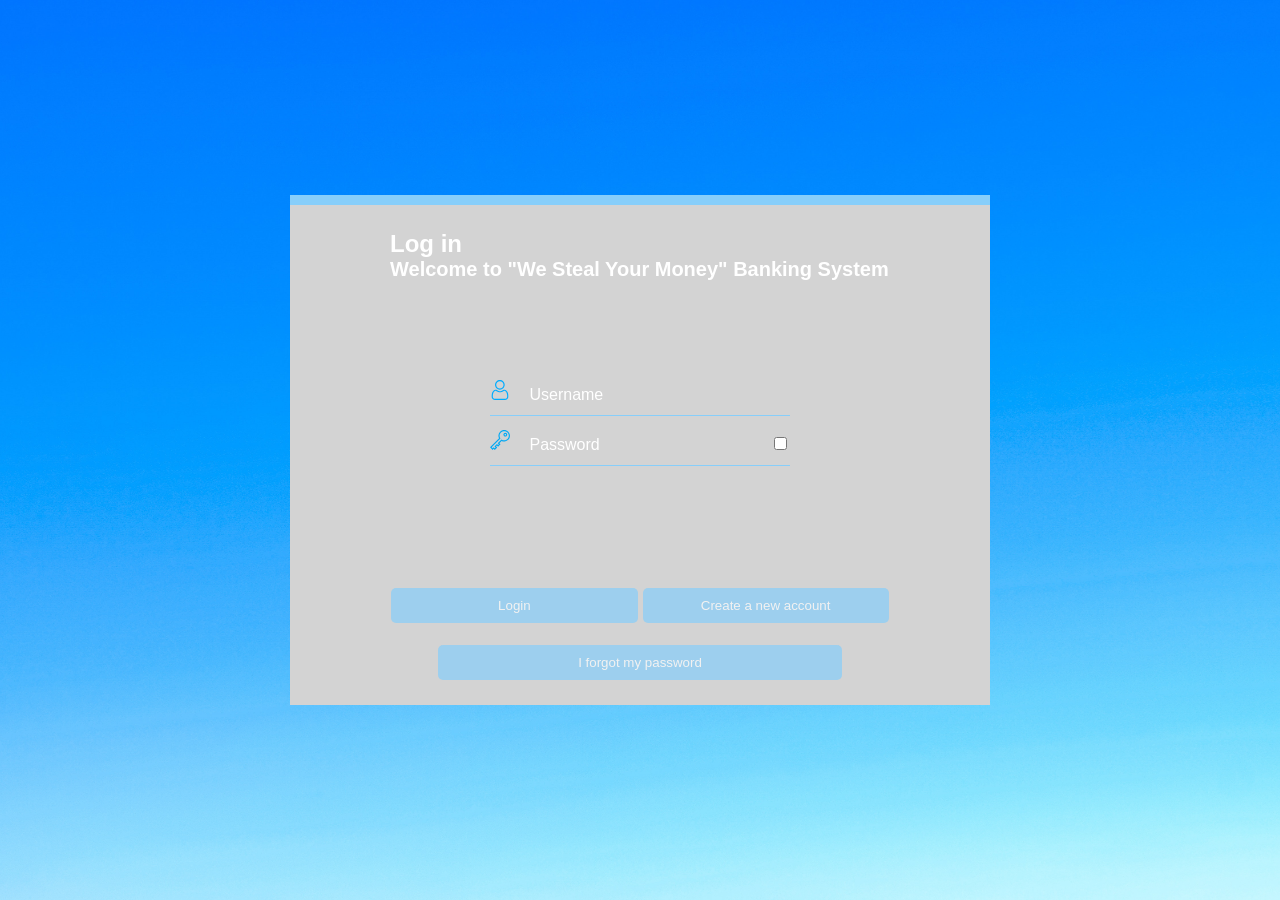
<file: index.html>
<!DOCTYPE html>
<html lang="en">
<head>
    <meta charset="UTF-8">
    <meta name="viewport" content="width=device-width, initial-scale=1.0">
    <title>WSYM Banking</title>
    <link rel="shortcut icon" href="./data/favicon.ico" type="image/x-icon">
    <link href="https://fonts.googleapis.com/css2?family=Nunito:wght@300&family=Open+Sans+Condensed:wght@300&display=swap" rel="stylesheet">
    <link rel="stylesheet" href="./css/style_index.css">
</head>
<body>
    <div class="container1" id="loginpage">
        <form action="login.php" method="post">
            <h2 class="ti">Log in</h2>
            <h2 class="qu">Welcome to <a href="./about_us.html" class="abt">"We Steal Your Money"</a> Banking System</h2>
            <div class="push2">
                <div class="container2">
                    <label class="labbor">
                        <img src="./data/user.svg" alt="">
                        <input type="text" placeholder="Username" name="username1" id="user1" required>
                    </label>
                </div>
                <div class="container3">
                    <label class="labbor">
                        <img src="./data/key.svg" alt="">
                        <input type="password" placeholder="Password" name="password1" id="passw1" required>
                        <input type="checkbox" name="" id="passv1">
                    </label>
                </div>
            </div>
            <div class="push">
                <div class="container4">
                    <!-- <label>
                        <input type="checkbox" name="" id="">
                        <span style="color: white;">Remember Me</span>
                    </label> -->
                </div>
                <div class="container5">
                    <input type="submit" value="Login" class="but" name="login_submit">
                    <input type="button" value="Create a new account" class="but" onclick="func1()">
                </div>
                <div class="container6">
                    <input type="button" value="I forgot my password" class="but butt" onclick="func2()">
                </div>
            </div>
        </form>
    </div>
    <div id="createaccount" class="createaccount container1">
        <form action="register.php" method="post">
            <h2 class="ti">Create Account</h2>
            <h2 class="qu">Welcome to <a href="./about_us.html" class="abt">"We Steal Your Money"</a> Banking System</h2>
            <div class="push2">
                <div class="container2">
                    <label class="labbor">
                        <img src="./data/user.svg" alt="">
                        <input type="text" placeholder="Username" name="username2" id="user2" required>
                    </label>
                </div>
                <div class="container3">
                    <label class="labbor">
                        <img src="./data/key.svg" alt="">
                        <input type="password" placeholder="Password" name="password2" id="passw2" required>
                        <input type="checkbox" name="" id="passv2">
                    </label>
                </div>
                <div class="container4 contem">
                    <label class="labbor">
                        <img src="./data/mail.svg" alt="">
                        <input type="email" placeholder="Email" name="email2" id="email2" required>
                    </label>
                </div>
            </div>
            <div class="push">
                <div class="container5">
                    <input type="submit" value="Create a new account" class="but" name="register_submit">
                    <input type="button" value="Back to the Login Page" class="but" onclick="func3()">
                </div>
            </div>
        </form>
    </div>
    <div id="forgotpass" class="forgotpass container1">
        <form action="forgot_pass.php" method="post">
            <h2 class="ti">Request a New Password</h2>
            <h2 class="qu">Welcome to <a href="./about_us.html" class="abt">"We Steal Your Money"</a> Banking System</h2>
            <div class="push2">
                <div class="container4 contem">
                    <label class="labbor">
                        <img src="./data/mail.svg" alt="">
                        <input type="email" placeholder="Email" name="email3" id="email3" required>
                    </label>
                </div>
            </div>
            <div class="push">
                <div class="container5">
                    <input type="submit" value="Submit your request" class="but" name="forgot_pass_submit">
                    <input type="button" value="Back to the Login Page" class="but" onclick="func3()">
                </div>
            </div>
        </form>
    </div>
    <script src="./js/index.js"></script>
</body>
</html>
</file>
<file: css/style_index.css>
* {
  margin: 0;
  padding: 0;
  font-family: "Tajawal", sans-serif;
}

html {
  box-sizing: border-box;
}

*, *:before, *:after {
  box-sizing: inherit;
}

.container1 {
  display: flex;
  justify-content: center;
  align-items: center;
  height: 100vh;
}

.container2, .container3, .container4, .container5, .container6 {
  display: flex;
  justify-content: center;
  align-items: center;
}

.container5 {
  gap: 5px;
}

.push, .push2 {
  margin-top: auto;
  margin-bottom: 25px;
}

.container4, .container5, .container6 {
  margin-top: 10px;
}

.contem {
  margin-top: 0;
}

img {
  width: 20px;
  height: 20px;
}

h2 {
  color: white;
  font-weight: bolder;
}

.ti {
  margin-top: 25px;
  width: -moz-max-content;
  width: max-content;
}

.qu {
  font-size: 20px;
  margin-bottom: 20px;
}

form {
  display: flex;
  flex-direction: column;
  background-color: lightgray;
  width: 700px;
  height: 510px; /* Increased height to fit 3 test accounts */
  border-top: 10px solid #87cefa;
  padding-left: 100px;
  padding-right: 100px;
}

input[type=text], input[type=password], input[type=email] {
  background: none;
  border: 0;
  margin-left: 5px;
  margin-top: 10px;
  margin-bottom: 10px;
  padding: 10px;
  color: white;
  font-size: medium;
  width: 250px;
}

.labbor {
  border-bottom: 1px solid lightskyblue;
  width: 300px;
  height: 50px;
}

input[type=text]:focus, input[type=password]:focus, input[type=email]:focus {
  background: none;
  border: 0;
  caret-color: lightskyblue;
  outline: 0;
  color: lightskyblue;
}

.but {
  width: calc(50% - 3.75px);
  margin-top: 12px;
  padding: 10px;
  border-radius: 5px;
  background-color: lightskyblue;
  transition: all 0.2s ease-in-out;
  cursor: pointer;
  border: none;
  outline: none;
  color: white;
  opacity: 0.7;
}

.but:hover {
  opacity: 1;
}

::-moz-placeholder {
  color: white;
  font-size: medium;
}

::placeholder {
  color: white;
  font-size: medium;
}

.butt {
  width: calc(81% - 1.5px);
}

.createaccount, .forgotpass {
  display: none;
}

body {
  background-image: url("../data/background.jpg");
  background-size: cover;
  background-position: center;
  background-repeat: no-repeat;
  background-attachment: fixed;
/* the page picture: data/background.jpg, one folder up from css/ */
}

input[type=checkbox]:checked {
  accent-color: lightskyblue;
  outline: 3px solid lightskyblue;
  border-radius: 10px;
}

.abt {
  color: white;
  text-decoration: none;
  text-align: center;
  width: -moz-max-content;
  width: max-content;
}

.abt:hover {
  color: lightskyblue;
}

.testacc {
  margin-top: -5px;
  text-align: center;
  font-family: "Tajawal", sans-serif;
  font-size: 14px;
  color: #333;
}
.testacc p {
  margin: 0;
  line-height: 1.5;
}
.testacc b {
  color: #000;
  font-weight: bold;
  letter-spacing: 0.5px;
}
</file>
